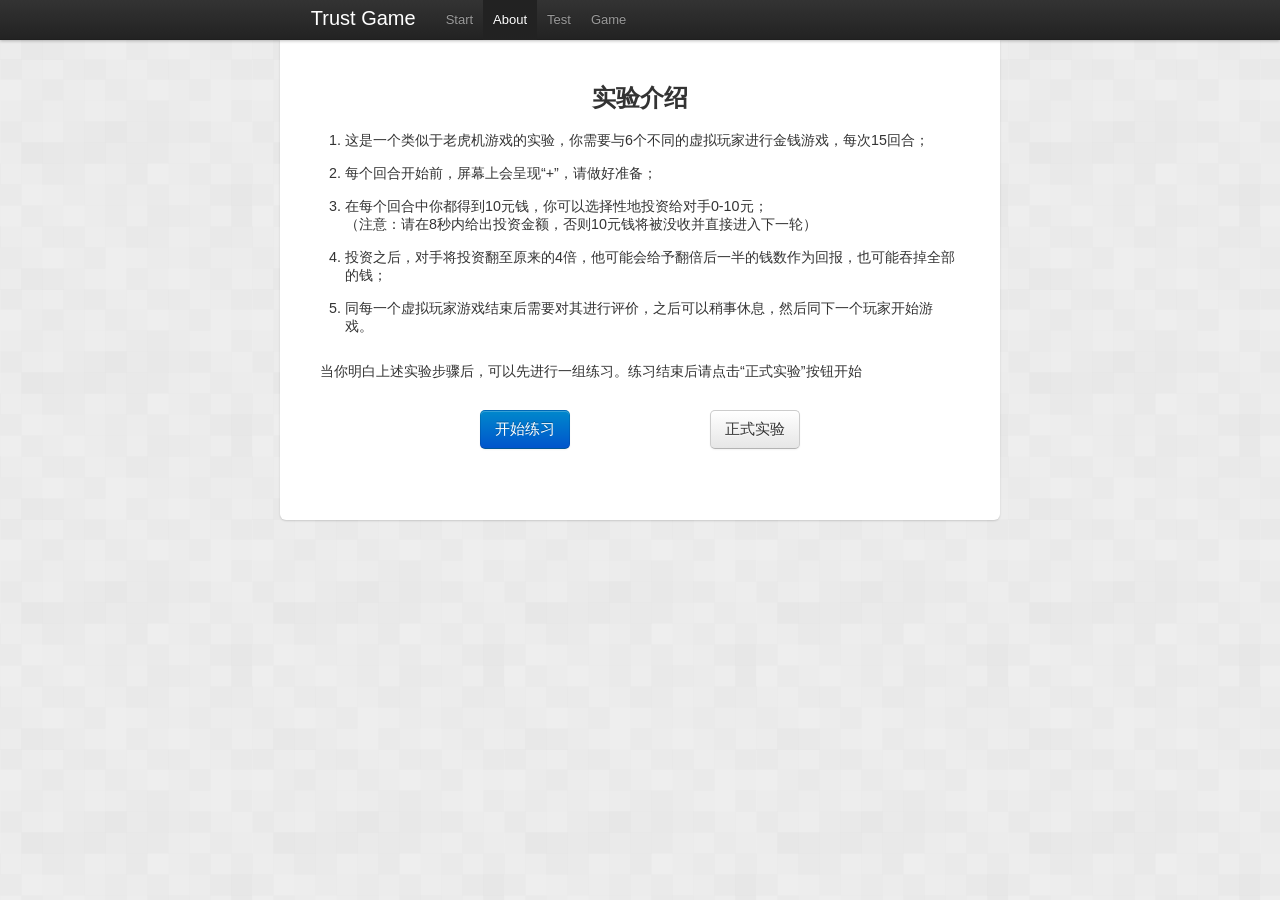
<file: templates/about.html>
<!doctype html>
<html>
<head>
    <meta http-equiv="Content-Type" content="text/html; charset=utf-8"/>
    <title>Trust Game</title>
    <link href="/static/css/bootstrap.min.css" rel="stylesheet" type="text/css"/>
    <link href="/static/css/style.css" rel="stylesheet" type="text/css"/>
</head>
<body>
    <div class="navbar navbar-fixed-top">
      <div class="navbar-inner">
        <div class="container">
          <a class="btn btn-navbar" data-toggle="collapse" data-target=".nav-collapse">
            <span class="icon-bar"></span>
            <span class="icon-bar"></span>
            <span class="icon-bar"></span>
          </a>
          <a class="brand" href="#">Trust Game</a>
          <div class="nav-collapse">
            <ul class="nav">
                <li><a href="/">Start</a></li>
                <li class="active"><a href="/about">About</a></li>
                <li><a href="/test">Test</a></li>
                <li><a href="/game">Game</a></li>
            </ul>
          </div><!--/.nav-collapse -->
        </div>
      </div>
    </div>

    <div id="wrapper" class="container">
        <div class="content" style="font-size: 1.1em;">
            <h2 style="text-align:center;">实验介绍</h2>
            <ol>
                <li>这是一个类似于老虎机游戏的实验，你需要与6个不同的虚拟玩家进行金钱游戏，每次15回合；</li>
                <li>每个回合开始前，屏幕上会呈现“+”，请做好准备；</li>
                <li>在每个回合中你都得到10元钱，你可以选择性地投资给对手0-10元；<br/>
                （注意：请在8秒内给出投资金额，否则10元钱将被没收并直接进入下一轮）</li>
                <li>投资之后，对手将投资翻至原来的4倍，他可能会给予翻倍后一半的钱数作为回报，也可能吞掉全部的钱；</li>
                <li>同每一个虚拟玩家游戏结束后需要对其进行评价，之后可以稍事休息，然后同下一个玩家开始游戏。</li>
            </ol>
            <br/>
            当你明白上述实验步骤后，可以先进行一组练习。练习结束后请点击“正式实验”按钮开始
            <p style="width: 50%;margin-left:auto;margin-right:auto;margin-top:30px;">
            <a class="btn btn-primary btn-large" href="/test">开始练习</a>
            <a class="btn btn-large pull-right" href="/game">正式实验</a>
            </p>
        </div>
    </div>
</body>
</html>
</file>
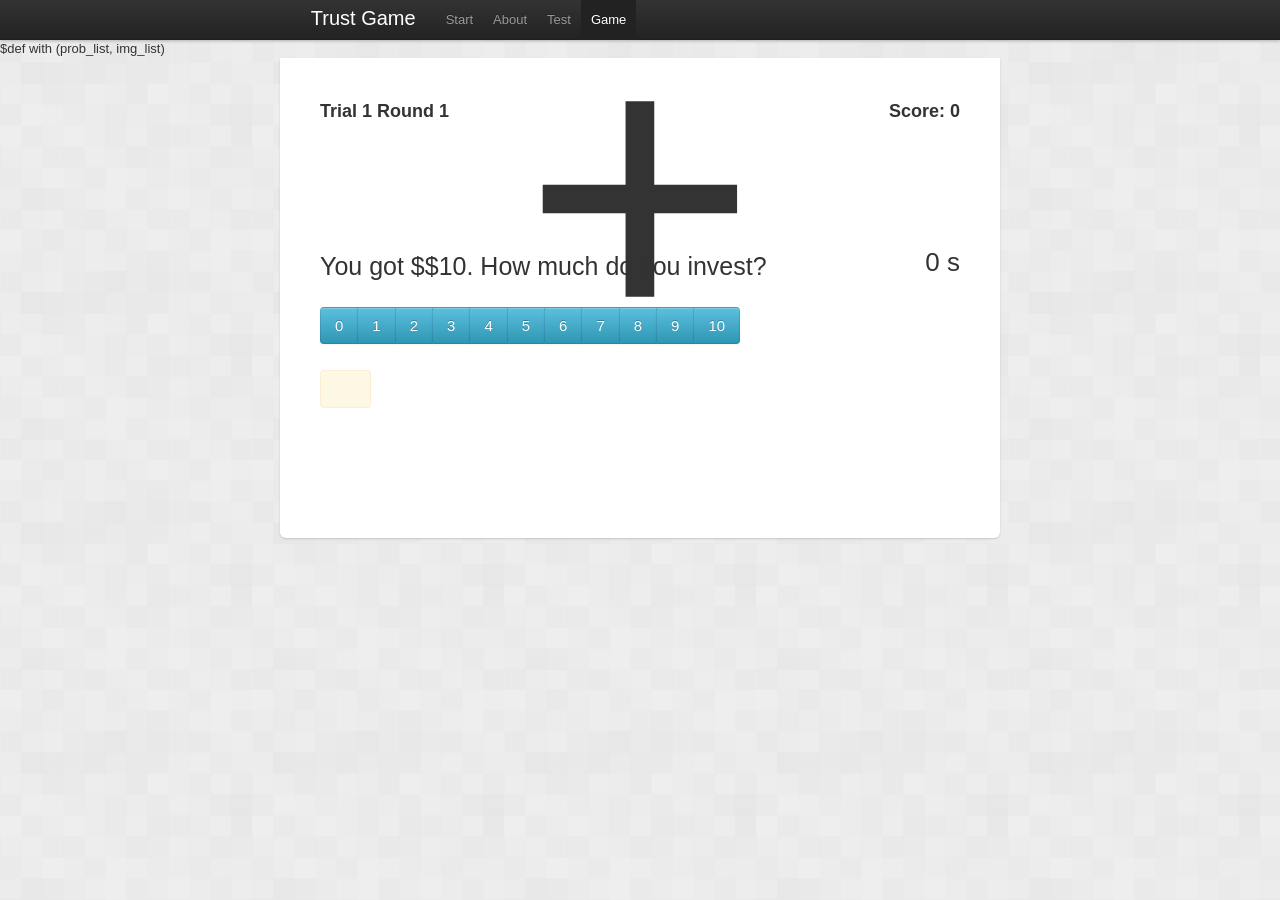
<file: templates/game.html>
$def with (prob_list, img_list)
<!doctype html>
<html>
<head>
    <meta http-equiv="Content-Type" content="text/html; charset=utf-8"/>
    <title>Trust Game</title>
    <link href="/static/css/bootstrap.min.css" rel="stylesheet" type="text/css"/>
    <link href="/static/css/style.css" rel="stylesheet" type="text/css"/>
    <script src="/static/js/jquery-1.7.2.min.js" type="text/javascript"></script>
    <script src="/static/js/bootstrap.min.js" type="text/javascript"></script>
    <script src="/static/js/app.js" type="text/javascript"></script>    
</head>
<body>
    <div class="navbar navbar-fixed-top">
      <div class="navbar-inner">
        <div class="container">
          <a class="btn btn-navbar" data-toggle="collapse" data-target=".nav-collapse">
            <span class="icon-bar"></span>
            <span class="icon-bar"></span>
            <span class="icon-bar"></span>
          </a>
          <a class="brand" href="#">Trust Game</a>
          <div class="nav-collapse">
            <ul class="nav">
              <li><a href="/">Start</a></li>
              <li><a href="/about">About</a></li>
              <li><a href="/test">Test</a></li>
              <li class="active"><a href="/game">Game</a></li>
            </ul>
          </div><!--/.nav-collapse -->
        </div>
      </div>
    </div>

    <div id="wrapper" class="container">
        <div class="content">
            <h3>Trial <span class="trial_no">1</span> Round <span class="round_no">1</span><div class="pull-right">Score: <span class="score">0</span></div></h3>
            <div id="cross">+</div>
            <div id="face"></div>
            <div id="game">
                <div id="time">
                    <span id="timer">0</span> s
                </div>
                <p class="help">You got $$10. How much do you invest?</p>
                <br/>
                <div id="money" class="btn-group">
                  <button class="btn btn-large btn-info">0</button>
                  <button class="btn btn-large btn-info">1</button>
                  <button class="btn btn-large btn-info">2</button>
                  <button class="btn btn-large btn-info">3</button>
                  <button class="btn btn-large btn-info">4</button>
                  <button class="btn btn-large btn-info">5</button>
                  <button class="btn btn-large btn-info">6</button>
                  <button class="btn btn-large btn-info">7</button>
                  <button class="btn btn-large btn-info">8</button>
                  <button class="btn btn-large btn-info">9</button>
                  <button class="btn btn-large btn-info">10</button>
                </div>
                <br/><br/>
                <span id="returns" class="alert"></span>
            </div>
            
            <div id="rest">
                <h1>Thank you.</h1>
                <div id="rest_info" style="font-size:20px; font-weight:200;line-height: 40px;margin-top: 20px;margin-bottom: 40px;">
                    Trial <span class="trial_no"></span> is over. Please have a rest and move to next trial : )
                </div>
                <div>
                    <a href="javascript:void(0);" class="btn btn-primary btn-large" id="next_trial">Next Trial</a>
                </div>
            </div>

            <div id="survey">
                <form class="form-horizontal" method="post">
                    <fieldset>
                      <legend></legend>
                      <div class="control-group span">
                        <label for="user_prob">1.在本实验中您认为玩家B返还投资回报的概率为</label>
                        <div class="btn-group" data-toggle="buttons-radio" name="user_prob">
                          <a href="javascript:void(0);" class="btn btn-success">0%</a>
                          <a href="javascript:void(0);" class="btn btn-success">10%</a>
                          <a href="javascript:void(0);" class="btn btn-success">20%</a>
                          <a href="javascript:void(0);" class="btn btn-success">30%</a>
                          <a href="javascript:void(0);" class="btn btn-success">40%</a>
                          <a href="javascript:void(0);" class="btn btn-success">50%</a>
                          <a href="javascript:void(0);" class="btn btn-success">60%</a>
                          <a href="javascript:void(0);" class="btn btn-success">70%</a>
                          <a href="javascript:void(0);" class="btn btn-success">80%</a>
                          <a href="javascript:void(0);" class="btn btn-success">90%</a>
                          <a href="javascript:void(0);" class="btn btn-success">100%</a>
                        </div>
                        <input type="hidden" name="user_prob" id="user_prob"/>
                      </div>
                      
                      <div id="photo_survey" class="control-group span7">
                         2. 请您对该玩家进行评价
                          <table class="table">
                            <thead>
                              <tr/>
                                <th> </th>
                                <th>很高</th>
                                <th>较高</th>
                                <th>中等</th>
                                <th>较低</th>
                                <th>很低</th>
                              </tr>
                            </thead>
                            <tbody>
                              <tr>
                                <td>可信度</td>
                                <td><input type="radio" value="1" name="c1"/></td>
                                <td><input type="radio" value="2" name="c1"/></td>
                                <td><input type="radio" value="3" name="c1"/></td>
                                <td><input type="radio" value="4" name="c1"/></td>
                                <td><input type="radio" value="5" name="c1"/></td>
                              </tr>
                              <tr>
                                  <td>吸引力</td>
                                  <td><input type="radio" value="1" name="c2"/></td>
                                  <td><input type="radio" value="2" name="c2"/></td>
                                  <td><input type="radio" value="3" name="c2"/></td>
                                  <td><input type="radio" value="4" name="c2"/></td>
                                  <td><input type="radio" value="5" name="c2"/></td>
                              </tr>
                              <tr>
                                  <td>竞争力</td>
                                  <td><input type="radio" value="1" name="c3"/></td>
                                  <td><input type="radio" value="2" name="c3"/></td>
                                  <td><input type="radio" value="3" name="c3"/></td>
                                  <td><input type="radio" value="4" name="c3"/></td>
                                  <td><input type="radio" value="5" name="c3"/></td>
                              </tr>
                              <tr>
                                  <td>攻击性</td>
                                  <td><input type="radio" value="1" name="c4"/></td>
                                  <td><input type="radio" value="2" name="c4"/></td>
                                  <td><input type="radio" value="3" name="c4"/></td>
                                  <td><input type="radio" value="4" name="c4"/></td>
                                  <td><input type="radio" value="5" name="c4"/></td>
                              </tr>
                              <tr>
                                  <td>令人喜爱程度</td>
                                  <td><input type="radio" value="1" name="c5"/></td>
                                  <td><input type="radio" value="2" name="c5"/></td>
                                  <td><input type="radio" value="3" name="c5"/></td>
                                  <td><input type="radio" value="4" name="c5"/></td>
                                  <td><input type="radio" value="5" name="c5"/></td>
                              </tr>
                            </tbody>
                          </table>
                      </div>
                      <div class="clear"></div>
                      <div id="survey_action" style="text-align:center;">
                          <div id="survey_error"  style="display:none;">
                          <span class="alert alert-error">
                          Please complete the survey.
                          </span>
                          <br/><br/>
                          </div>
                        <input type="hidden" name="trial_no" value="" class="trial_no"/>
                        <button type="submit" id="survey_btn" class="btn btn-large btn-primary">Submit Survey</button>
                      </div>
                   </fieldset>
                 </form>                
            </div>
        </div>
    </div>
</div>
<span id="prob_list" style="display:none;">
    $prob_list
</span>
<span id="img_list" style="display:none;">
    $img_list
</span>
<div style="display:none">
    <img id="face1" class="face" src="/static/face/1.png"/>
    <img id="face2" class="face" src="/static/face/2.png"/>
    <img id="face3" class="face" src="/static/face/3.png"/>
    <img id="face4" class="face" src="/static/face/4.png"/>
</div>
</body>
</html>
</file>
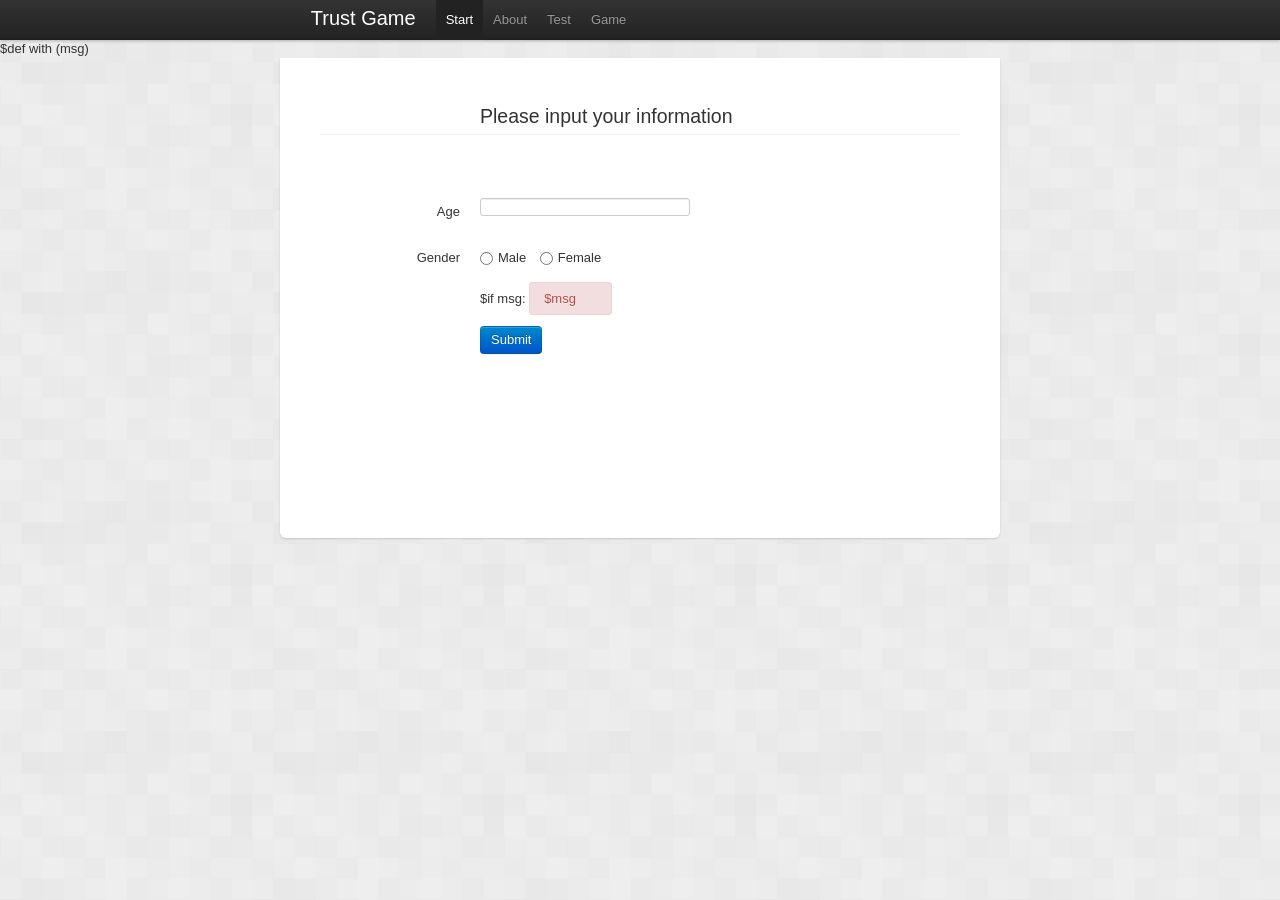
<file: templates/info.html>
$def with (msg)
<!doctype html>
<html>
<head>
    <meta http-equiv="Content-Type" content="text/html; charset=utf-8"/>
    <title>Trust Game</title>
    <link href="/static/css/bootstrap.min.css" rel="stylesheet" type="text/css"/>
    <link href="/static/css/style.css" rel="stylesheet" type="text/css"/>
</head>
<body>
    <div class="navbar navbar-fixed-top">
      <div class="navbar-inner">
        <div class="container">
          <a class="btn btn-navbar" data-toggle="collapse" data-target=".nav-collapse">
            <span class="icon-bar"></span>
            <span class="icon-bar"></span>
            <span class="icon-bar"></span>
          </a>
          <a class="brand" href="#">Trust Game</a>
          <div class="nav-collapse">
            <ul class="nav">
                <li class="active"><a href="/">Start</a></li>
                <li><a href="/about">About</a></li>
                <li><a href="/test">Test</a></li>
                <li><a href="/game">Game</a></li>
            </ul>
          </div><!--/.nav-collapse -->
        </div>
      </div>
    </div>

    <div id="wrapper" class="container">
        <div class="content">
            <form class="form-horizontal" method="post">
                <fieldset>
                  <legend>Please input your information</legend>
                  <br/>
                  <br/>
                  <div class="control-group">
                    <label class="control-label" for="age">Age</label>
                    <div class="controls">
                      <input type="text" class="input-large" id="age" name="age">
                    </div>
                  </div>
                  <div class="control-group">
                    <label class="control-label" for="select01">Gender</label>
                    <div class="controls">
                        <label class="radio inline">
                          <input type="radio" id="male" value="male" name="gender"> Male
                        </label>
                        <label class="radio inline">
                          <input type="radio" id="famale" value="female" name="gender"> Female
                        </label>
                    </div>
                  </div>
                  <div class="control-group">
                    <div class="controls">
                        $if msg:
                            <span class="alert alert-error">
                            $msg
                            </span>
                            <br/><br/>
                      <button type="submit" class="btn btn-primary">Submit</button>
                      <!--<button class="btn">Cancel</button>-->
                    </div>
                  </div>
                </fieldset>
            </form>
        </div>
    </div>
</body>
</html>
</file>
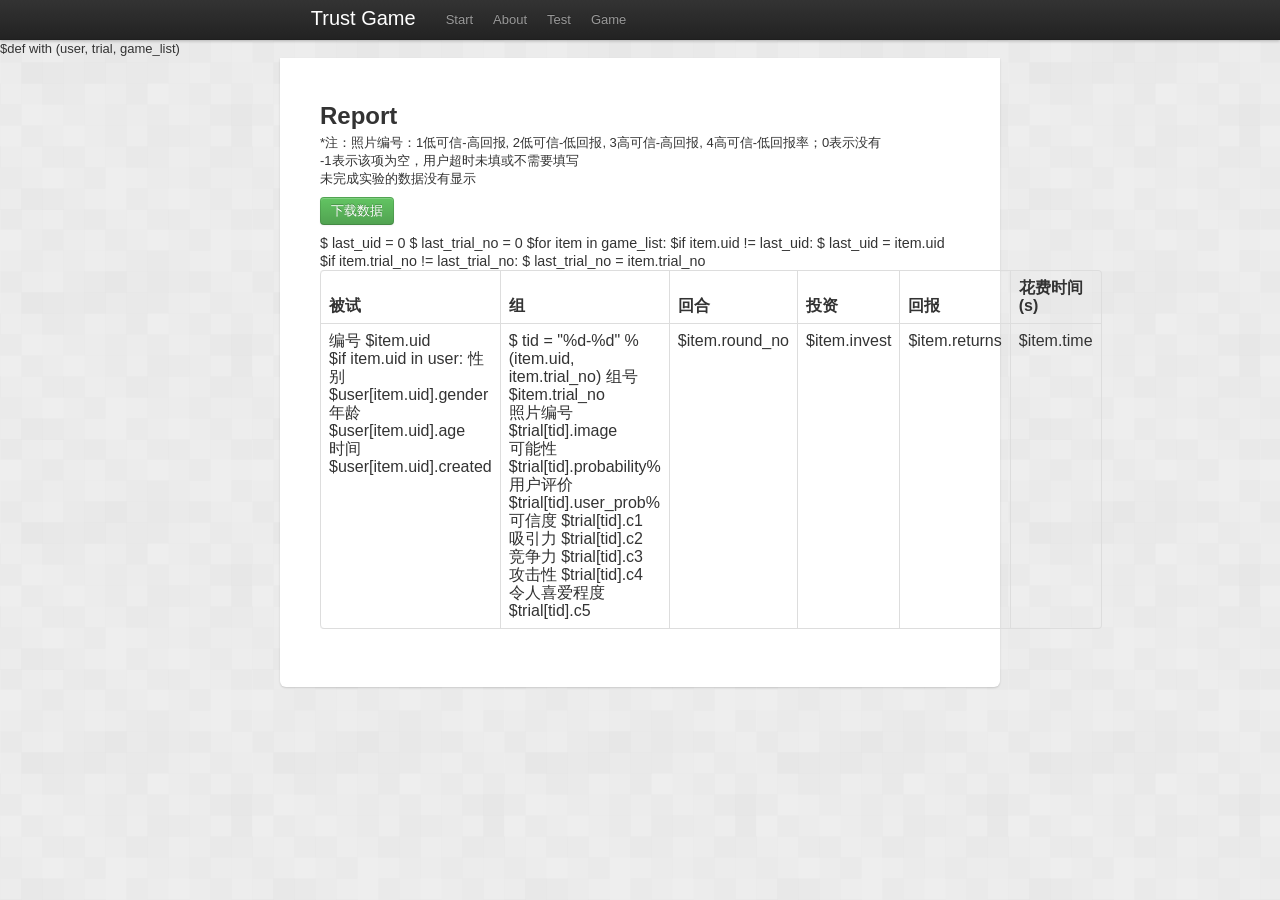
<file: templates/report.html>
$def with (user, trial, game_list)
<!doctype html>
<html>
<head>
    <meta http-equiv="Content-Type" content="text/html; charset=utf-8"/>
    <title>Trust Game</title>
    <link href="/static/css/bootstrap.min.css" rel="stylesheet" type="text/css"/>
    <link href="/static/css/style.css" rel="stylesheet" type="text/css"/>
</head>
<body>
    <div class="navbar navbar-fixed-top">
      <div class="navbar-inner">
        <div class="container">
          <a class="btn btn-navbar" data-toggle="collapse" data-target=".nav-collapse">
            <span class="icon-bar"></span>
            <span class="icon-bar"></span>
            <span class="icon-bar"></span>
          </a>
          <a class="brand" href="#">Trust Game</a>
          <div class="nav-collapse">
            <ul class="nav">
              <li><a href="/">Start</a></li>
              <li><a href="/about">About</a></li>
              <li><a href="/test">Test</a></li>
              <li><a href="/game">Game</a></li>
            </ul>
          </div><!--/.nav-collapse -->
        </div>
      </div>
    </div>

    <div id="wrapper" class="container">
        <div class="content" style="font-size: 1.1em;">
            <h2>Report</h2>
            <p>
            *注：照片编号：1低可信-高回报, 2低可信-低回报, 3高可信-高回报, 4高可信-低回报率；0表示没有<br/>
            -1表示该项为空，用户超时未填或不需要填写<br/>
            未完成实验的数据没有显示
            </p>
            <p>
                <a class="btn btn-success" href="/report/download">下载数据</a>
            </p>
            <table class="table table-bordered">
                <thead>
                    <tr>
                        <th>被试</th>
                        <th>组</th>
                        <th>回合</th>
                        <th>投资</th>
                        <th>回报</th>
                        <th>花费时间(s)</th>
                       <!-- <th>用户评价</th>
                        <th>可信度</th>
                        <th>吸引力</th>
                        <th>竞争力</th>
                        <th>攻击性</th>
                        <th>令人喜爱程度</th>-->
                    </tr>
                </thead>
                <tbody>
                $ last_uid = 0
                $ last_trial_no = 0
                $for item in game_list:
                    <tr>
                    $if item.uid != last_uid:
                        $ last_uid = item.uid
                        <td rowspan="90">
                            编号 $item.uid<br/>
                            $if item.uid in user:
                                性别 $user[item.uid].gender<br/>
                                年龄 $user[item.uid].age<br/>
                                时间 $user[item.uid].created
                        </td>
                    $if item.trial_no != last_trial_no:
                        $ last_trial_no = item.trial_no
                        <td rowspan="15">
                            $ tid = "%d-%d" % (item.uid, item.trial_no)
                            组号 $item.trial_no<br/>
                            照片编号 $trial[tid].image<br/>
                            可能性 $trial[tid].probability%<br/>
                            用户评价 $trial[tid].user_prob%<br/>
                            可信度 $trial[tid].c1<br/>
                            吸引力 $trial[tid].c2<br/>
                            竞争力 $trial[tid].c3<br/>
                            攻击性 $trial[tid].c4<br/>
                            令人喜爱程度 $trial[tid].c5
                        </td>
                    <td>$item.round_no</td>
                    <td>$item.invest</td>
                    <td>$item.returns</td>
                    <td>$item.time</td>
                    </tr>
                </tbody>
            </table>
        </div>
    </div>
</body>
</html>
</file>
<file: static/css/style.css>
html, body {
    background: #eee url('../img/bg.png') bottom left repeat;
}

body {
  padding-top: 40px; /* 60px to make the container go all the way to the bottom of the topbar */
}

.navbar-inner .container {
    padding-left: 22%;
}

#wrapper {
  background: white;
  margin-left: auto;
  margin-right: auto;
  width: 680px;
}

#wrapper.container > .content {
  min-height: 400px;
  background-color: white;
  padding: 40px;
  margin: 0 -20px;
  -webkit-border-radius: 0 0 6px 6px;
  -moz-border-radius: 0 0 6px 6px;
  border-radius: 0 0 6px 6px;
  -webkit-box-shadow: 0 1px 2px rgba(0, 0, 0, .15);
  -moz-box-shadow: 0 1px 2px rgba(0, 0, 0, .15);
  box-shadow: 0 1px 2px rgba(0, 0, 0, .15);
}

#face img {
  width: 50%;
}

#time {
    font-size: 2em;
    float: right;
}
#cross {
    margin-top: 60px;
    font-size: 400px;   
    text-align: center; 
}
#face {
    display: none;
    text-align: center;
}
#game {
    margin-top: 50px;
}
#money {
    font-size: 1.4em;
}
.help {
    font-size: 25px;
    font-weight: 200;
    line-height: 27px;
}
#returns {
    font-size: 18px;
    font-weight: 200;
}
#survey {
    display: none;
}
#rest {
  display: none;
  margin-top: 40px;
}
.clear {
    clear:both;
}
a {
    cursor: pointer;
}
/*    info    */
legend {
    padding-left: 160px;
    width: 480px;
}

/* about */
ol li {
    margin-top:15px;
}
</file>
